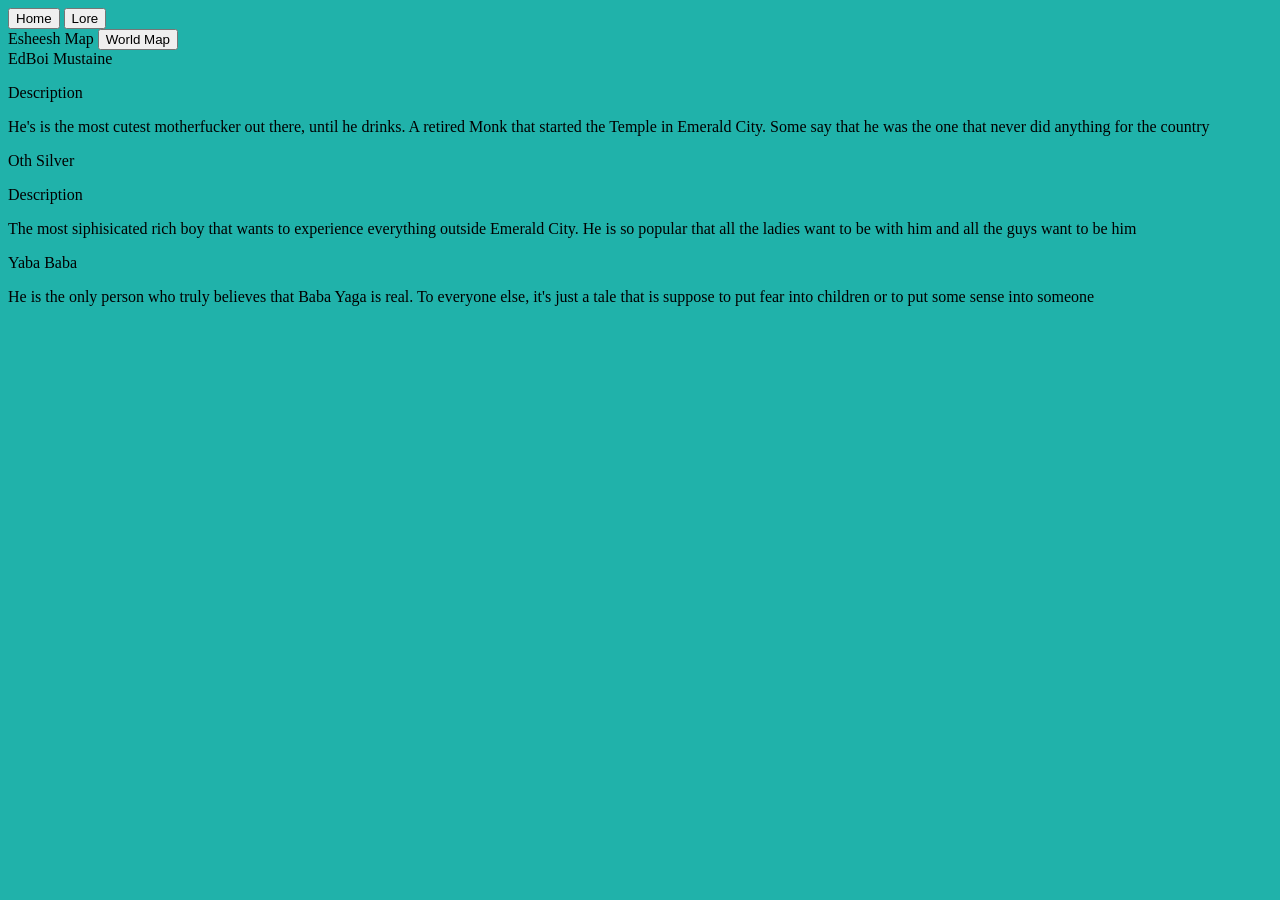
<file: characters.html>
<DOCTYPE html>
    <html>
        <head>
            <link rel="stylesheet" href="styles.css">
        </head>

        <body>

                <button onclick="location.href='index.html'" id="home"> Home</button>
                <button onclick="location.href='lore.html'" id="lore"> Lore</button>
                <button onclick="location.href='dnd.html'" id="dnd"> D&D</button>
                <buttom onclick="location.href='esheesh.html'" id="esheesh.map"> Esheesh Map</buttom>
                <button onclick="location.href='world.html'" id="world.map"> World Map</button>



                <div id="edwardmustaine"> EdBoi Mustaine
                    <p> Description</p>
                    <p> He's is the most cutest motherfucker out there, until he drinks. A retired Monk that started the Temple in Emerald City. Some say that he was the one that never did anything for the country</p>
                </div>
                <div id="othsilver"> Oth Silver
                    <p> Description</p>
                    <p> The most siphisicated rich boy that wants to experience everything outside Emerald City. He is so popular that all the ladies want to be with him and all the guys want to be him</p>
                </div>

                <div id="yaba">
                    <p>Yaba Baba</p>
                    <p>He is the only person who truly believes that Baba Yaga is real. To everyone else, it's just a tale that is suppose to put fear into children or to put some sense into someone</p>
                </div>
</file>
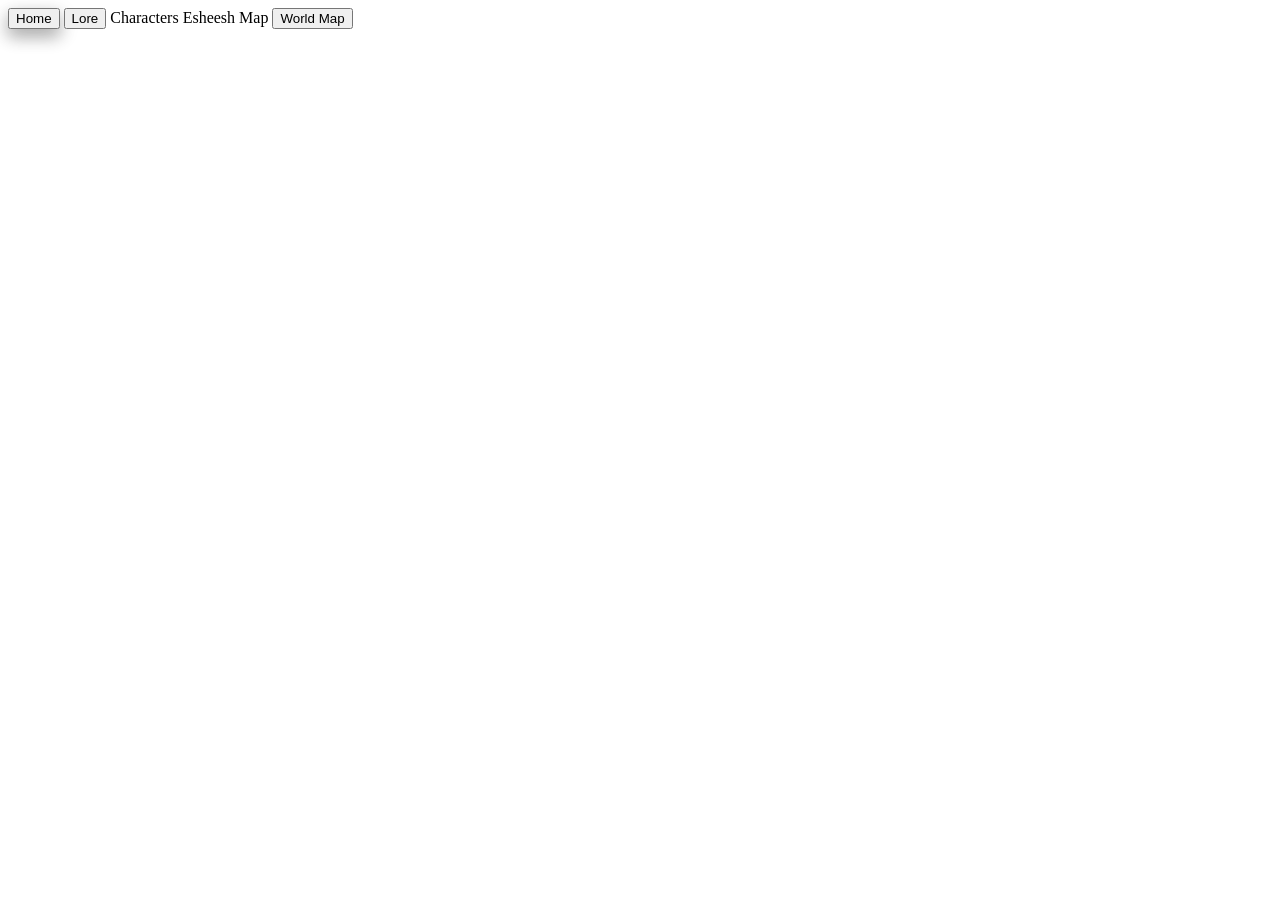
<file: dnd.html>
<DOCTYPE html>
    <html>
        <head>
            <link rel="stylesheet" href="dnd.css">
        </head>

        <body>

                <button onclick="location.href='index.html'" id="home"> Home</button>
                <button onclick="location.href='lore.html'" id="lore"> Lore</button>
                <buttom onclick="location.href='characters.html'" id="characters"> Characters</buttom>
                <buttom onclick="location.href='esheesh.html'" id="esheesh.map"> Esheesh Map</buttom>
                <button onclick="location.href='world.html'" id="world.map"> World Map</button>
</file>
<file: styles.css>
body{
    background-color: lightseagreen;
    
}

#name{
    font-family:'Courier New', Courier, monospace;
    margin: auto;
    width: 50%;
    text-align: center;

}

#desc{
    font-family: 'Courier New', Courier, monospace;
    margin: auto;
    width: 50%;
    text-align: center;
}

#overwatch:hover{
    box-shadow: 0 12px 16px 0 rgba(183, 214, 6, 0.3), 0 17px 50px 0 rgba(0,0,0,0.19);
    background-color: #04AA6D; /* Green */
    color: white;
}

#overwatch{
    text-align: center;
    box-shadow: 0 8px 16px 0 rgba(0,0,0,0.2), 0 6px 20px 0 rgba(0,0,0,0.19);
    transition-duration: 0.4s;
    padding: 12px 28px;
    margin: 80px 1150px;
}

#dnd{
    box-shadow: 0 8px 16px 0 rgba(0,0,0,0.2), 0 6px 20px 0 rgba(0,0,0,0.19);
    transition-duration: 0.4s;
    padding: 12px 28px;
    margin: -123px 1300px;
}
#dnd:hover{
    box-shadow: 0 12px 16px 0 rgba(183, 214, 6, 0.3), 0 17px 50px 0 rgba(0,0,0,0.19);
    background-color: #04AA6D; /* Green */
    color: white;

}

#vid1{
    margin: 80px 1150px;
}
</file>
<file: dnd.css>
#home:hover{
    box-shadow: 0 12px 16px 0 rgba(183, 214, 6, 0.3), 0 17px 50px 0 rgba(0,0,0,0.19);
    background-color: #04AA6D; /* Green */
    color: white;
}

#home{
    text-align: center;
    box-shadow: 0 8px 16px 0 rgba(0,0,0,0.2), 0 6px 20px 0 rgba(0,0,0,0.19);
    transition-duration: 0.4s;
    /**padding: 12px 28px;
    margin: 80px 1150px;**/
}
</file>
